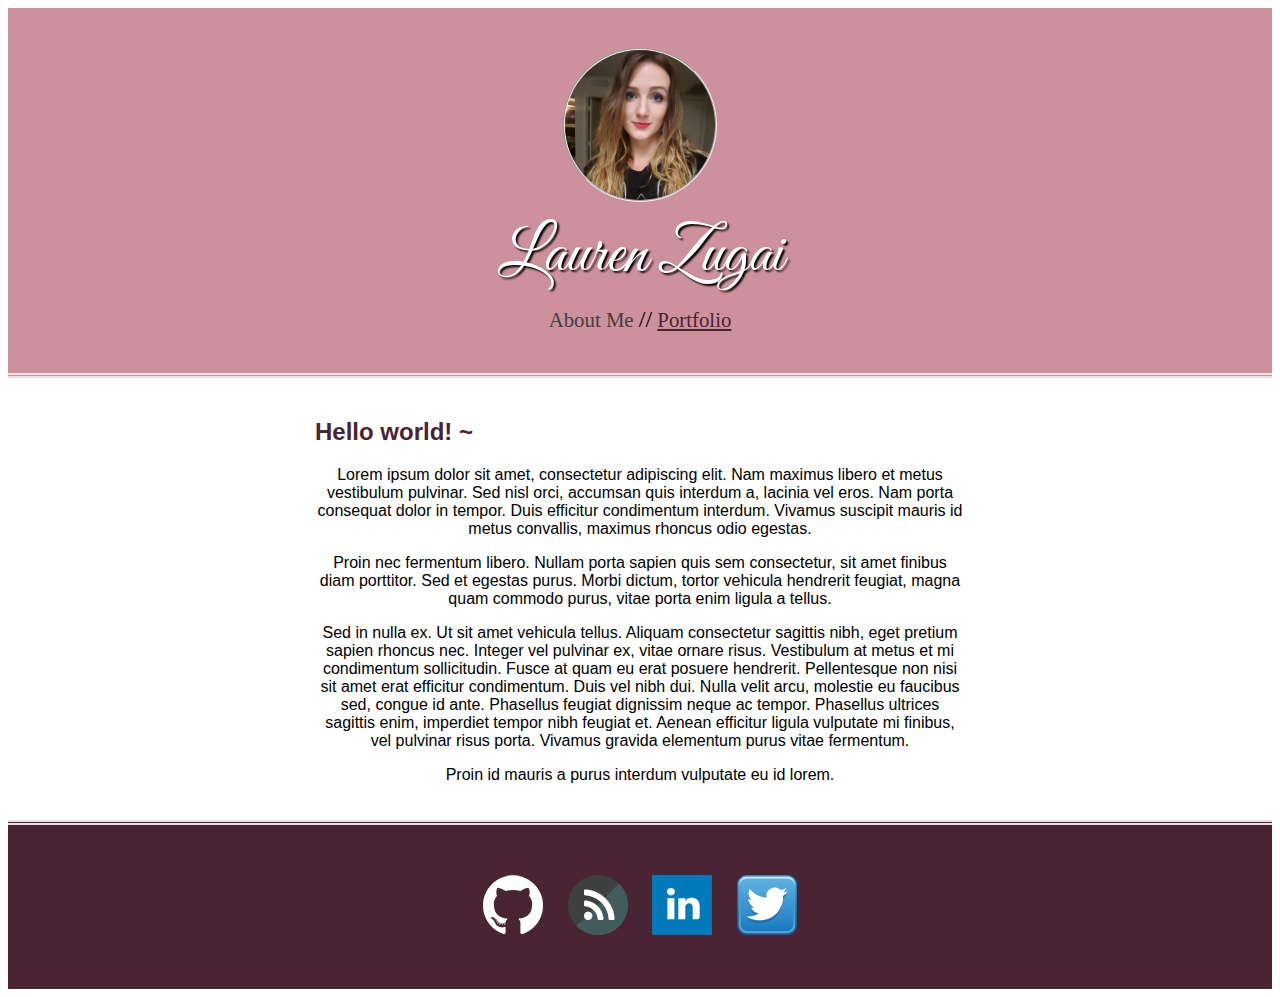
<file: index.html>
<!DOCTYPE html>
<html>
  <head>
  <link href='https://fonts.googleapis.com/css?family=Great+Vibes' rel='stylesheet' type='text/css'>
  <link rel="stylesheet" type="text/css" href="css/styles.css" />
    <title>My Portfolio Site</title>
  </head>
  <body>
    <header>
      <img src="img/me.jpg" id="me" alt="photo of me"/>
      <h1>Lauren Zugai</h1>
      <nav>About Me <span class="separator">//</span> <a href="portfolio.html">Portfolio</a></nav>
    </header>
    <section>
      <h2>Hello world! ~</h2>
      <p>Lorem ipsum dolor sit amet, consectetur adipiscing elit. Nam maximus libero et metus vestibulum pulvinar. Sed nisl orci, accumsan quis interdum a, lacinia vel eros. Nam porta consequat dolor in tempor. Duis efficitur condimentum interdum. Vivamus suscipit mauris id metus convallis, maximus rhoncus odio egestas.</p>
      <p>Proin nec fermentum libero. Nullam porta sapien quis sem consectetur, sit amet finibus diam porttitor. Sed et egestas purus. Morbi dictum, tortor vehicula hendrerit feugiat, magna quam commodo purus, vitae porta enim ligula a tellus.</p>
      <p>Sed in nulla ex. Ut sit amet vehicula tellus. Aliquam consectetur sagittis nibh, eget pretium sapien rhoncus nec. Integer vel pulvinar ex, vitae ornare risus. Vestibulum at metus et mi condimentum sollicitudin. Fusce at quam eu erat posuere hendrerit. Pellentesque non nisi sit amet erat efficitur condimentum. Duis vel nibh dui. Nulla velit arcu, molestie eu faucibus sed, congue id ante. Phasellus feugiat dignissim neque ac tempor. Phasellus ultrices sagittis enim, imperdiet tempor nibh feugiat et. Aenean efficitur ligula vulputate mi finibus, vel pulvinar risus porta. Vivamus gravida elementum purus vitae fermentum.</p>
      <p>Proin id mauris a purus interdum vulputate eu id lorem.</p>
    </section>
    <footer>
      <a href="#"><img src="img/github.png" alt="github icon" /></a>
      <a href="#"><img src="img/blog.png" alt="blog icon" /></a>
      <a href="#"><img src="img/linkedin.png" alt="linkedin icon" /></a>
      <a href="#"><img src="img/twitter.png" alt="twitter icon" /></a>
    </footer>
  </body>
</html>
</file>
<file: css/styles.css>
body {
  text-align: center;
  font-family: Helvetica;
}

header {
  padding: 40px;
  background: #CD919E;
  border-bottom: 5px double #ede0e5;
}

h1 {
  color: white;
  font: 4rem 'Great Vibes', cursive;
  text-shadow: 2px 2px 2px black;
  margin: 10px auto;
}

h2 {
  text-align: left;
  color: #492432;
}

h3 {
  text-align: right;
  color: #492432;
}

a {
  color: #492432;
}

nav {
  font-family: georgia;
  font-size: 1.3rem;
  color: #404040;
}

.separator {
  color: black;
  font-size: 1.5rem;
}

.extraBottomMargin {
  margin-bottom: 40px;
}

section {
  padding: 20px 0px 20px;
  max-width: 650px;
  margin: 0 auto;
}

article {
  margin-bottom: 15px;
  padding: 30px;
  min-height: 150px;
  //same as image
}

article:nth-child(odd) {
  background: #ede0e5;
  border-top: 1px solid #492432;
  border-bottom: 1px solid #492432;
}

article:nth-child(odd) h3 {
  text-align: left;
}

article:nth-child(odd) img {
  float: left;
  margin-right: 20px;
}

article:nth-child(even) img {
  float: right;
  margin-left: 20px;
}

footer {
  border-top: 5px double #ede0e5;
  padding: 40px;
  background: #492432;
}

footer img {
  margin: 10px;
}

#me {
  height: 150px;
  width: 150px;
  border-radius: 150px;
  border: 2px groove;
}
</file>
